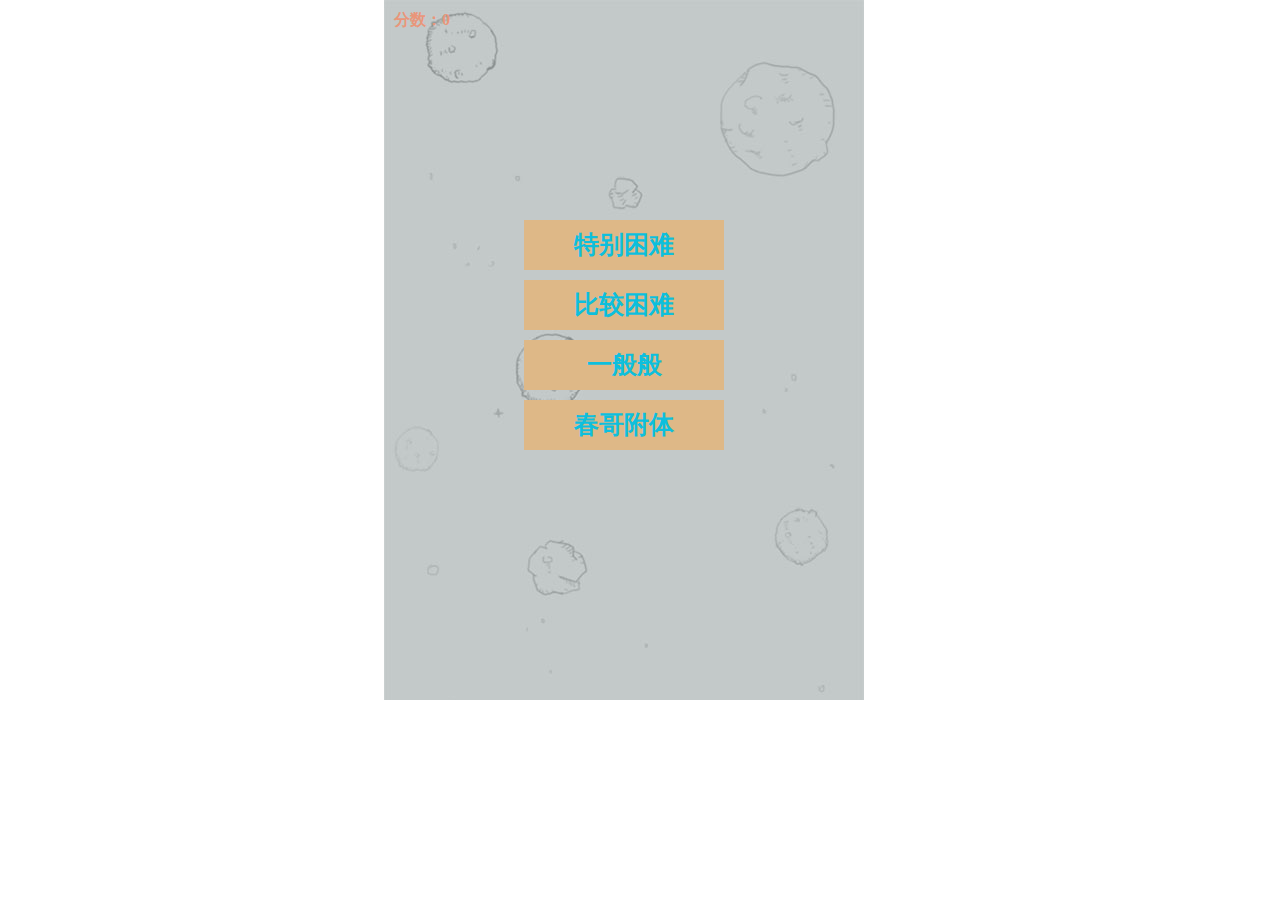
<file: fly/es6fly/index.html>
<!DOCTYPE html>
<html>
	<head>
		<meta charset="UTF-8">
		<title></title>
		<link type="text/css" rel="stylesheet" href="css/style_1.0.0.css" />
		<script type="text/javascript" src='js/common.js'></script>
		<script type="text/javascript" src='js/base.js'></script>
		
		
		<script type="text/javascript" src='js/gameScene.js'></script>
		<script type="text/javascript" src='js/myPlay.js'></script>	
		<script type="text/javascript" src='js/bullet.js'></script>	
		<script type="text/javascript" src='js/enemyPlay.js'></script>	
		
		<script type="text/javascript">
			window.onload=onresize=function (){
				//主菜单
				//加载游戏
				//游戏主界面
				
				//游戏
				//C++,lua, cocos2dx (模仿cocos2d写的（object-c语言）)
				//C#, Unity3d
				
				//场景
				//导演
				//演员
				
				//飞机大战
				//游戏引擎：对象
				//我的飞机： 对象
				//敌机： 构造函数
				//子弹： 构造函数
				
				let items=document.getElementById('items');
				
				let lis=items.getElementsByTagName('li');
//				console.log(lis);
				let oSorse=document.getElementById('score');
				for(let i=0;i<lis.length;i++){
					lis[i].onclick=function (){
						items.parentNode.removeChild(this.parentNode);
						//游戏级别
						let time=this.getAttribute('value');
						//console.log(oSorse.innerHTML);
						//加载游戏
						gameScene.init().start(time);
						//进入游戏界面
						let j=0;
						setInterval(function (){
							j++;
							gameScene.ele.style.backgroundPositionY=j+'px';
							oSorse.innerHTML=gameScene.score;
						},30)
					}
				}
			}
		</script>
	</head>
	<body>
		<div id='main'>
			<p class='fenzhi'>分数：<span id='score'>0</span></p>
			<div class='formation'>
				<p id='totlScore'>总分：</p>
				<input type='text' id='aname' placeholder="请输入昵称">
				<button id='btn'>提交</button>
			</div>
			<ul class='items' id='items'>
				<li value='500'>特别困难</li>
				<li value='300'>比较困难</li>
				<li value='200'>一般般</li>
				<li value='130'>春哥附体</li>
			</ul>
		</div>
	</body>
</html>
</file>
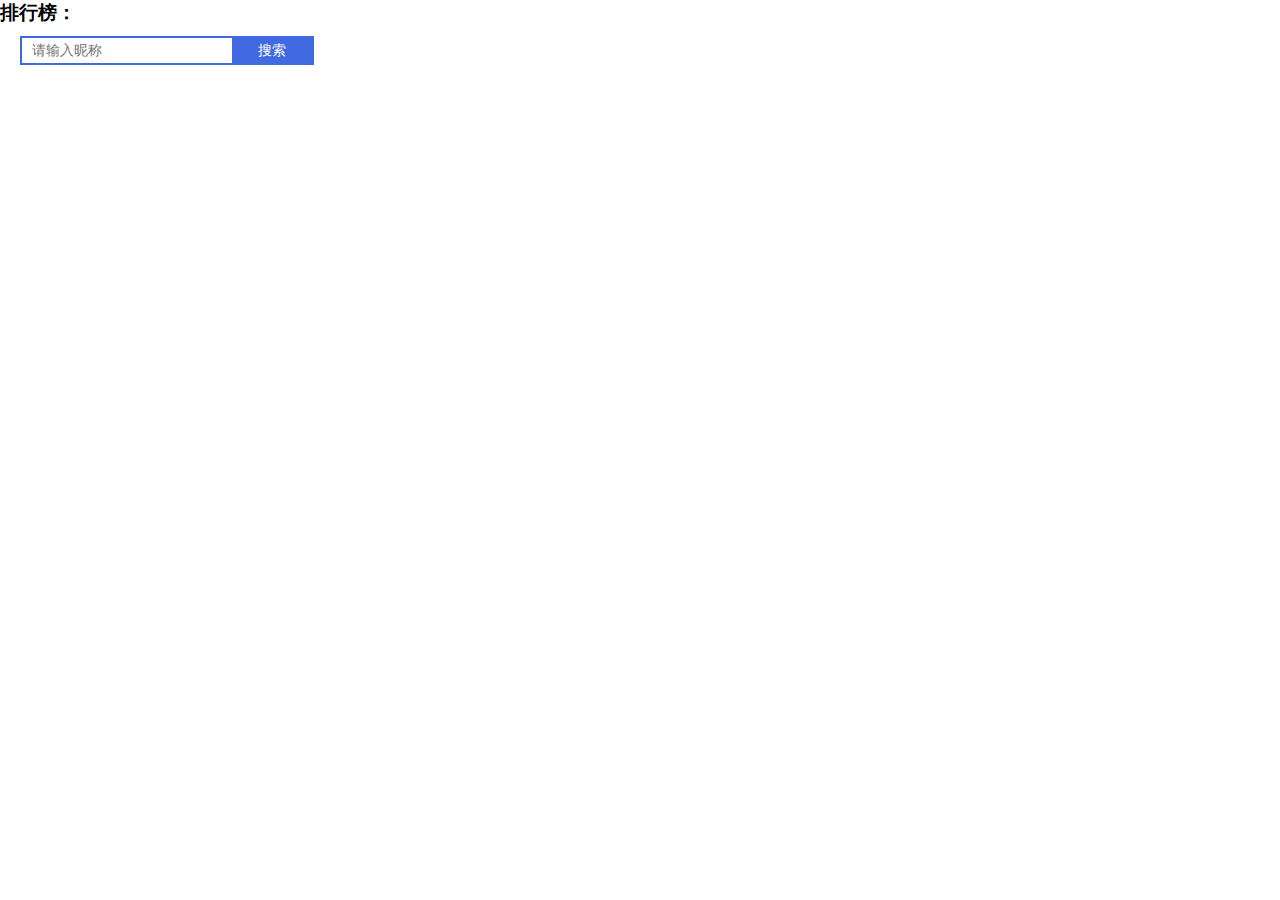
<file: fly/es6fly/ranking_list.html>
<!DOCTYPE html>
<html>
	<head>
		<meta charset="UTF-8">
		<title></title>
		<style type="text/css">
			*{margin:0;padding:0;}
			li{list-style:none;border-bottom:1px solid #eee;padding:10px 0 10px 20px; }
			.search{border:2px solid royalblue;width:300px;margin:10px 0 10px 20px;width:290px;}
			.search input{border:none;height:25px;width:200px;line-height:25px;font-size:14px;color:#323232;
			float:left;display:inline-block;padding-left:10px;}
			.search button{display:inline-block;height:25px;width:80px;line-height:25px;border:none;
			font-size:14px;color:#fff;background:royalblue;text-align:center;
			cursor:pointer;}
		</style>
		<script type="text/javascript">
			window.onload=function (){
				let oRanking=document.getElementById('ranking_list');
				let oBtn=document.getElementById('btn');
				let oTxt=document.getElementById('txt');
				function createXHR(){
					if(XMLHttpRequest){
						return new XMLHttpRequest();
					}
					return new ActiveXObject('Mricosoft.XMLHTTP')
				}
				//创建对象
				let xhr=createXHR();
				url=' http://60.205.181.47/myPHPCode4/getRank.php?';
				
				//	建立连接
				xhr.open('get',url,true);
				//请求头
				xhr.setRequestHeader('Content-Type','application/x-www-form-urlencoded');
				//发送请求
				xhr.send(null);
				xhr.onreadystatechange=()=>{
					if(xhr.readyState==4&&xhr.status==200){
					//console.log(xhr.responseText);
						let data=JSON.parse(xhr.responseText);
						for(let i=0;i<data.length;i++){
							let list=document.createElement('li');
							list.innerHTML=(i+1)+'  '+data[i].name+':'+data[i].score;
							oRanking.appendChild(list);
						}
						oBtn.onclick=function (){
							
							let oList=oRanking.getElementsByTagName('li');
							
							for(let j=0;j<data.length;j++){
								if(oTxt.value==data[j].name){
									
									oList[j].style.background='red';
						
								document.body.scrollTop=document.documentElement.scrollTop=oList[j].offsetTop;
									
								}
							}
						}
						
					}
				}	
			}
		</script>
	</head>
	<body>
		<h3>排行榜：</h3>
		<p class='search'>
			<input type='text' id='txt' placeholder='请输入昵称'>
			<button id='btn'>搜索</button>
		</p>
		
		<ul id='ranking_list'></ul>
	</body>
</html>
</file>
<file: fly/es6fly/css/style_1.0.0.css>
*{margin:0;padding:0;}
li{list-style:none;}
body{font-family: "微软雅黑";}
#main{width:480px;
	height:700px;
	background:url(../images/bg.jpg) repeat-y;
	position:absolute;
	left:30%;
	
	overflow:hidden;}
.items{position:absolute;
		left:140px;
		top:220px;
		z-index:9;}
.items li{height:50px;
		background:burlywood;
		color:#0DBFDD;
		line-height:50px;
		width:200px;
		text-align:center;
		font-size:25px;
		font-weight:bold;
		margin-bottom:10px;
		cursor:pointer;}
.logo{width:428px;
	height:104px;
	position:absolute;
	top:100px;
	left:26px;
	background:url(../images/logo.png) no-repeat;}
	
.load{width:192px;
	height:41px;
	background:url(../images/loading1.png) no-repeat;
	position:absolute;
	left:144px;
	bottom:100px;
	}
.myplay{width:98px;
		height:122px;
		background: url(../images/me.png) no-repeat;
		position:absolute;
		bottom:50px;
		left:190px;
		cursor:pointer;}
		
.bullet{width:7px;
		height:18px;
		background:url(../images/bullet.png) no-repeat;
		position:absolute;
		z-index:2;}
.bullet_boom{
			width:40px;
			height:40px;
			background:url(../images/die1.png) no-repeat;
			position:absolute;
			
		}

/*小型飞机*/
.small_emeny{width:59px;
			height:36px;
			background:url(../images/plane1.png) no-repeat;
			position:absolute;}
/*中型飞机*/
.middle_emeny{width:70px;
			height:92px;
			background:url(../images/plane2.png) no-repeat;
			position:absolute;}	
/*大型飞机*/
.big_emeny{width:165px;
			height:256px;
			background:url(../images/plane3.png) no-repeat;
			position:absolute;}			
/*//分值*/
.fenzhi{position:absolute;
		left:10px;
		top:10px;
		font-size:16px;
		color:darksalmon;
		font-weight:900;
		z-index:2;}
/*成绩排行*/
.formation{width:200px;
			border:1px solid #000;
			padding:10px;
			background:#fff;
			position: absolute;
			left:140px;
			top:300px;
			z-index:2;
			opacity:0;}
.formation p{height:25px;
			font-size:14px;
			font-weight:900;
			color:dimgrey;
			line-height:25px;
			margin-bottom:10px;}
.formation input{width:200px;
				height:25px;
				font-size:14px;
				color:dimgrey;}
.formation button{width:100px;
				height:25px;
				border-radius:5px;
				line-height:25px;
				background:darkorchid;
				color:#fff;
				text-align:center;
				display:block;
				margin:10px auto 0;
				cursor:pointer;}
</file>
